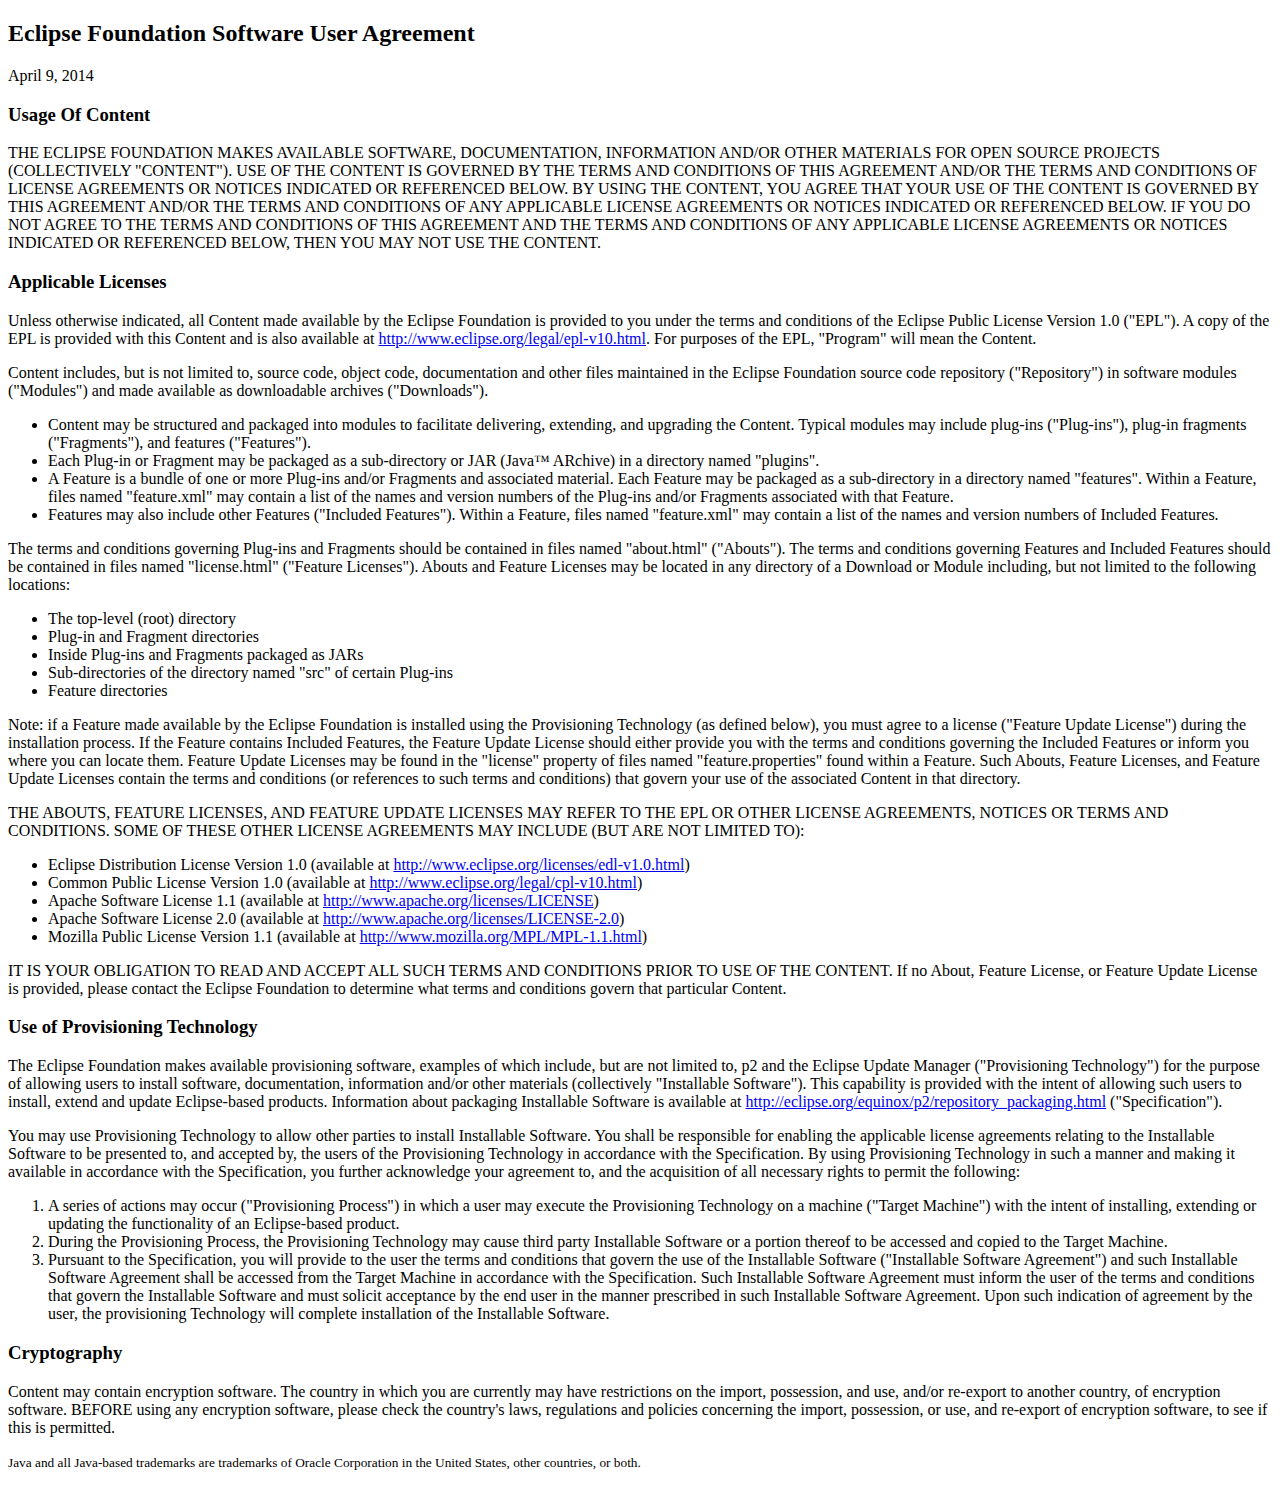
<file: notice.html>
<?xml version="1.0" encoding="ISO-8859-1" ?>
<!DOCTYPE html PUBLIC "-//W3C//DTD XHTML 1.0 Strict//EN" "http://www.w3.org/TR/xhtml1/DTD/xhtml1-strict.dtd">
<html xmlns="http://www.w3.org/1999/xhtml">
<head>
<meta http-equiv="Content-Type" content="text/html; charset=ISO-8859-1" />
<title>Eclipse Foundation Software User Agreement</title>
</head>

<body lang="EN-US">
<h2>Eclipse Foundation Software User Agreement</h2>
<p>April 9, 2014</p>

<h3>Usage Of Content</h3>

<p>THE ECLIPSE FOUNDATION MAKES AVAILABLE SOFTWARE, DOCUMENTATION, INFORMATION AND/OR OTHER MATERIALS FOR OPEN SOURCE PROJECTS
   (COLLECTIVELY &quot;CONTENT&quot;).  USE OF THE CONTENT IS GOVERNED BY THE TERMS AND CONDITIONS OF THIS AGREEMENT AND/OR THE TERMS AND
   CONDITIONS OF LICENSE AGREEMENTS OR NOTICES INDICATED OR REFERENCED BELOW.  BY USING THE CONTENT, YOU AGREE THAT YOUR USE
   OF THE CONTENT IS GOVERNED BY THIS AGREEMENT AND/OR THE TERMS AND CONDITIONS OF ANY APPLICABLE LICENSE AGREEMENTS OR
   NOTICES INDICATED OR REFERENCED BELOW.  IF YOU DO NOT AGREE TO THE TERMS AND CONDITIONS OF THIS AGREEMENT AND THE TERMS AND
   CONDITIONS OF ANY APPLICABLE LICENSE AGREEMENTS OR NOTICES INDICATED OR REFERENCED BELOW, THEN YOU MAY NOT USE THE CONTENT.</p>

<h3>Applicable Licenses</h3>

<p>Unless otherwise indicated, all Content made available by the Eclipse Foundation is provided to you under the terms and conditions of the Eclipse Public License Version 1.0
   (&quot;EPL&quot;).  A copy of the EPL is provided with this Content and is also available at <a href="http://www.eclipse.org/legal/epl-v10.html">http://www.eclipse.org/legal/epl-v10.html</a>.
   For purposes of the EPL, &quot;Program&quot; will mean the Content.</p>

<p>Content includes, but is not limited to, source code, object code, documentation and other files maintained in the Eclipse Foundation source code
   repository (&quot;Repository&quot;) in software modules (&quot;Modules&quot;) and made available as downloadable archives (&quot;Downloads&quot;).</p>

<ul>
       <li>Content may be structured and packaged into modules to facilitate delivering, extending, and upgrading the Content.  Typical modules may include plug-ins (&quot;Plug-ins&quot;), plug-in fragments (&quot;Fragments&quot;), and features (&quot;Features&quot;).</li>
       <li>Each Plug-in or Fragment may be packaged as a sub-directory or JAR (Java&trade; ARchive) in a directory named &quot;plugins&quot;.</li>
       <li>A Feature is a bundle of one or more Plug-ins and/or Fragments and associated material.  Each Feature may be packaged as a sub-directory in a directory named &quot;features&quot;.  Within a Feature, files named &quot;feature.xml&quot; may contain a list of the names and version numbers of the Plug-ins
      and/or Fragments associated with that Feature.</li>
       <li>Features may also include other Features (&quot;Included Features&quot;). Within a Feature, files named &quot;feature.xml&quot; may contain a list of the names and version numbers of Included Features.</li>
</ul>

<p>The terms and conditions governing Plug-ins and Fragments should be contained in files named &quot;about.html&quot; (&quot;Abouts&quot;). The terms and conditions governing Features and
Included Features should be contained in files named &quot;license.html&quot; (&quot;Feature Licenses&quot;).  Abouts and Feature Licenses may be located in any directory of a Download or Module
including, but not limited to the following locations:</p>

<ul>
       <li>The top-level (root) directory</li>
       <li>Plug-in and Fragment directories</li>
       <li>Inside Plug-ins and Fragments packaged as JARs</li>
       <li>Sub-directories of the directory named &quot;src&quot; of certain Plug-ins</li>
       <li>Feature directories</li>
</ul>

<p>Note: if a Feature made available by the Eclipse Foundation is installed using the Provisioning Technology (as defined below), you must agree to a license (&quot;Feature Update License&quot;) during the
installation process.  If the Feature contains Included Features, the Feature Update License should either provide you with the terms and conditions governing the Included Features or
inform you where you can locate them.  Feature Update Licenses may be found in the &quot;license&quot; property of files named &quot;feature.properties&quot; found within a Feature.
Such Abouts, Feature Licenses, and Feature Update Licenses contain the terms and conditions (or references to such terms and conditions) that govern your use of the associated Content in
that directory.</p>

<p>THE ABOUTS, FEATURE LICENSES, AND FEATURE UPDATE LICENSES MAY REFER TO THE EPL OR OTHER LICENSE AGREEMENTS, NOTICES OR TERMS AND CONDITIONS.  SOME OF THESE
OTHER LICENSE AGREEMENTS MAY INCLUDE (BUT ARE NOT LIMITED TO):</p>

<ul>
       <li>Eclipse Distribution License Version 1.0 (available at <a href="http://www.eclipse.org/licenses/edl-v10.html">http://www.eclipse.org/licenses/edl-v1.0.html</a>)</li>
       <li>Common Public License Version 1.0 (available at <a href="http://www.eclipse.org/legal/cpl-v10.html">http://www.eclipse.org/legal/cpl-v10.html</a>)</li>
       <li>Apache Software License 1.1 (available at <a href="http://www.apache.org/licenses/LICENSE">http://www.apache.org/licenses/LICENSE</a>)</li>
       <li>Apache Software License 2.0 (available at <a href="http://www.apache.org/licenses/LICENSE-2.0">http://www.apache.org/licenses/LICENSE-2.0</a>)</li>
       <li>Mozilla Public License Version 1.1 (available at <a href="http://www.mozilla.org/MPL/MPL-1.1.html">http://www.mozilla.org/MPL/MPL-1.1.html</a>)</li>
</ul>

<p>IT IS YOUR OBLIGATION TO READ AND ACCEPT ALL SUCH TERMS AND CONDITIONS PRIOR TO USE OF THE CONTENT.  If no About, Feature License, or Feature Update License is provided, please
contact the Eclipse Foundation to determine what terms and conditions govern that particular Content.</p>


<h3>Use of Provisioning Technology</h3>

<p>The Eclipse Foundation makes available provisioning software, examples of which include, but are not limited to, p2 and the Eclipse
   Update Manager (&quot;Provisioning Technology&quot;) for the purpose of allowing users to install software, documentation, information and/or
   other materials (collectively &quot;Installable Software&quot;). This capability is provided with the intent of allowing such users to
   install, extend and update Eclipse-based products. Information about packaging Installable Software is available at <a
       href="http://eclipse.org/equinox/p2/repository_packaging.html">http://eclipse.org/equinox/p2/repository_packaging.html</a>
   (&quot;Specification&quot;).</p>

<p>You may use Provisioning Technology to allow other parties to install Installable Software. You shall be responsible for enabling the
   applicable license agreements relating to the Installable Software to be presented to, and accepted by, the users of the Provisioning Technology
   in accordance with the Specification. By using Provisioning Technology in such a manner and making it available in accordance with the
   Specification, you further acknowledge your agreement to, and the acquisition of all necessary rights to permit the following:</p>

<ol>
       <li>A series of actions may occur (&quot;Provisioning Process&quot;) in which a user may execute the Provisioning Technology
       on a machine (&quot;Target Machine&quot;) with the intent of installing, extending or updating the functionality of an Eclipse-based
       product.</li>
       <li>During the Provisioning Process, the Provisioning Technology may cause third party Installable Software or a portion thereof to be
       accessed and copied to the Target Machine.</li>
       <li>Pursuant to the Specification, you will provide to the user the terms and conditions that govern the use of the Installable
       Software (&quot;Installable Software Agreement&quot;) and such Installable Software Agreement shall be accessed from the Target
       Machine in accordance with the Specification. Such Installable Software Agreement must inform the user of the terms and conditions that govern
       the Installable Software and must solicit acceptance by the end user in the manner prescribed in such Installable Software Agreement. Upon such
       indication of agreement by the user, the provisioning Technology will complete installation of the Installable Software.</li>
</ol>

<h3>Cryptography</h3>

<p>Content may contain encryption software. The country in which you are currently may have restrictions on the import, possession, and use, and/or re-export to
   another country, of encryption software. BEFORE using any encryption software, please check the country's laws, regulations and policies concerning the import,
   possession, or use, and re-export of encryption software, to see if this is permitted.</p>

<p><small>Java and all Java-based trademarks are trademarks of Oracle Corporation in the United States, other countries, or both.</small></p>
</body>
</html>
</file>
